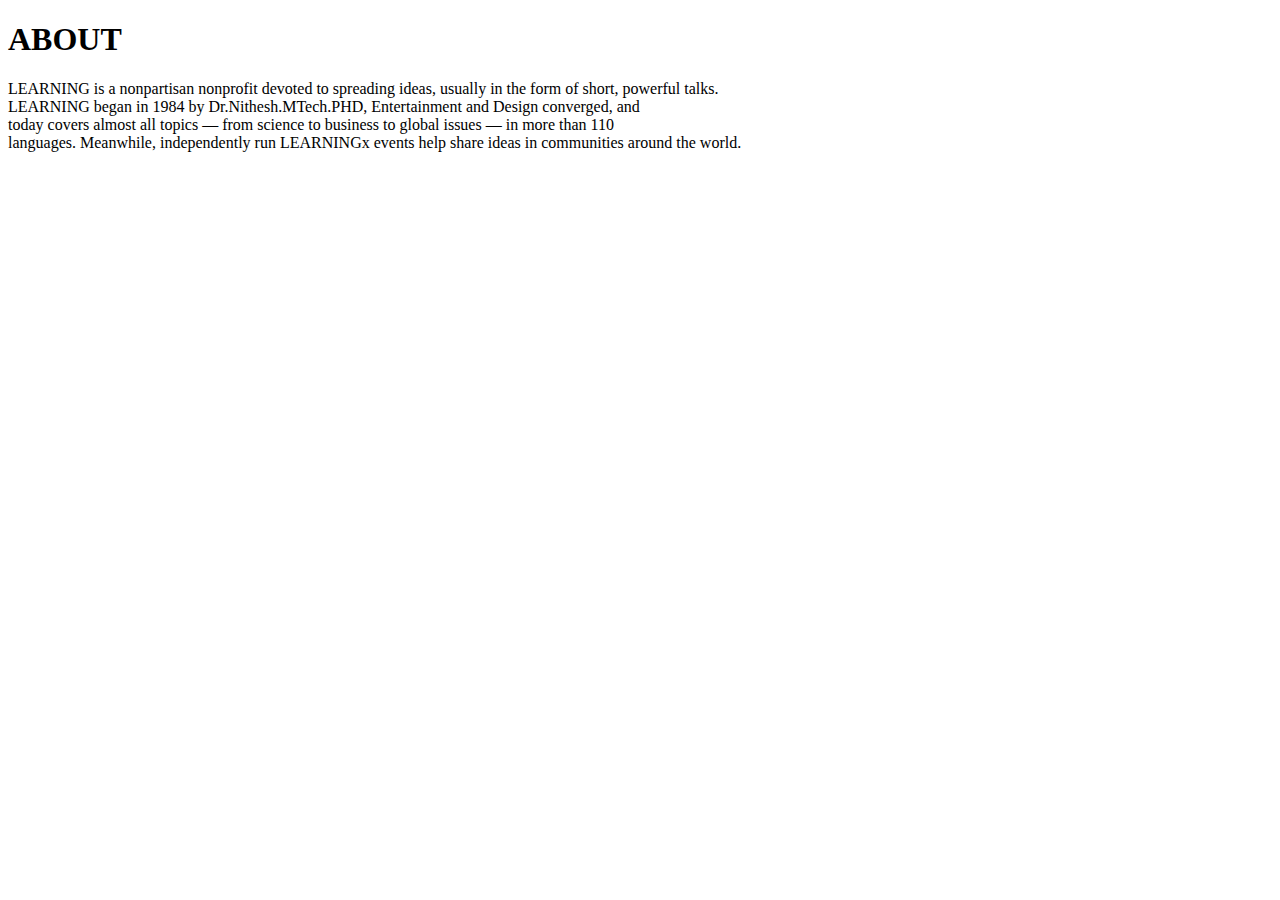
<file: about.html>
<!DOCTYPE html>
<html lang="en">
<head>
    <link rel="stylesheet" href="about.css">
    <meta charset="UTF-8">
    <meta http-equiv="X-UA-Compatible" content="IE=edge">
    <meta name="viewport" content="width=device-width, initial-scale=1.0">
    <title>Document</title>
</head>
<body>
    <div>
    <h1>ABOUT</h1>
    <div>
        <p>LEARNING is a nonpartisan nonprofit devoted to spreading ideas, usually in the form of short, powerful talks.<br> LEARNING began in 1984 by Dr.Nithesh.MTech.PHD, Entertainment and Design converged, and<br> today covers almost all topics — from science to business to global issues — in more than 110 <br>languages. Meanwhile, independently run LEARNINGx events help share ideas in communities around the world. </p>
    </div>
</div>
</body>
</html>
</file>
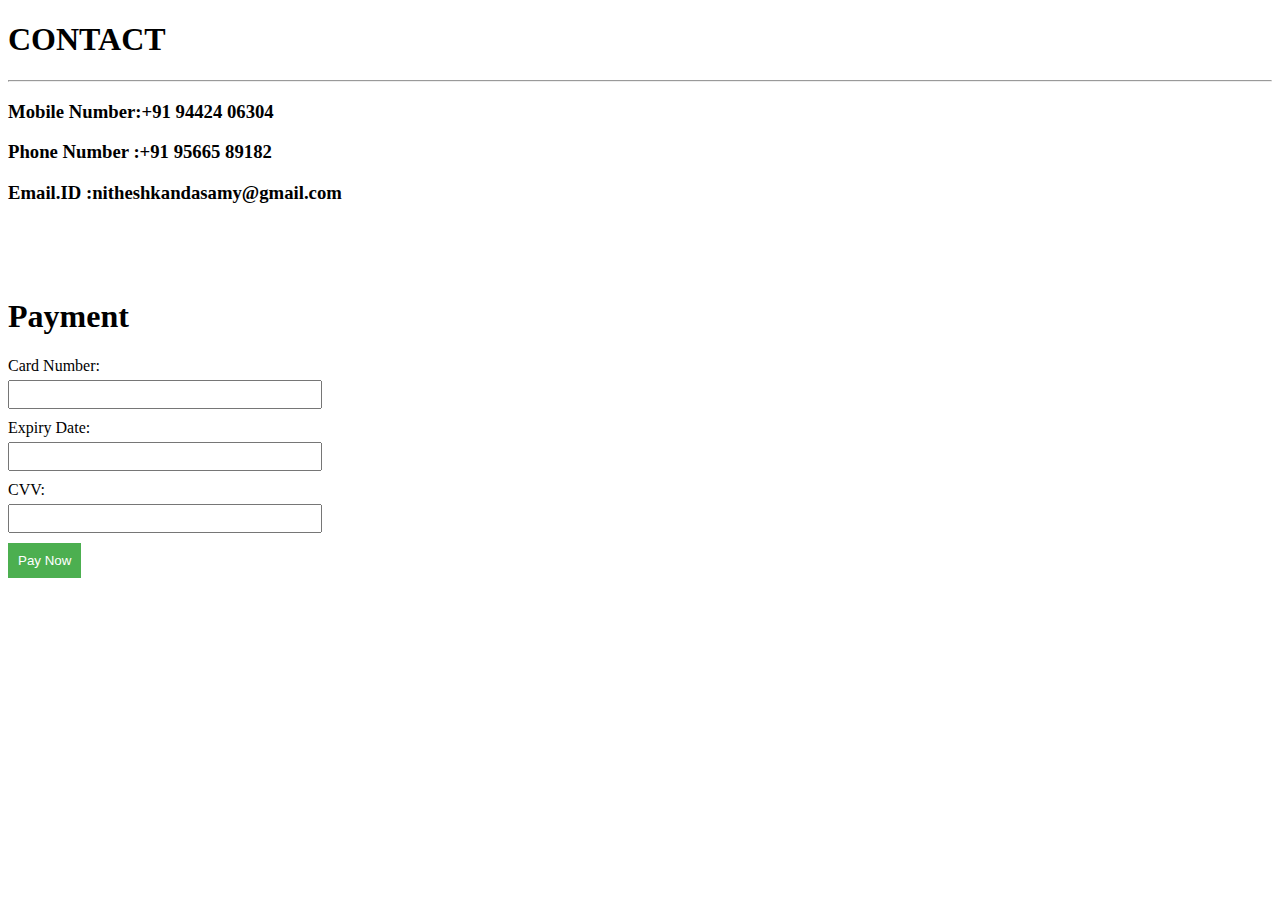
<file: contact.html>
<!DOCTYPE html>
<html lang="en">
<head>
    <link rel="stylesheet" href="contact.css">
    <meta charset="UTF-8">
    <meta http-equiv="X-UA-Compatible" content="IE=edge">
    <meta name="viewport" content="width=device-width, initial-scale=1.0">
    <title>Document</title>
</head>
<body>
    <div>
        <h1>CONTACT</h1>
        <hr>
        <h3>Mobile Number:+91 94424 06304</h3>
        <h3>Phone Number :+91 95665 89182</h3>
        <h3>Email.ID      :nitheshkandasamy@gmail.com</h3></div>

        <div>
        <a href="#" class="fa fa-facebook"></a>
        <a href="#" class="fa fa-instagam"></a>
        <a href="#" class="fa fa-yotube"></a>
        <a href="#" class="fa fa-twitter"></a>
    </div><br><br><br>
    <div>
        <h1>Payment</h1>
        <form action="/process-payment" method="post">
            <label for="card-number">Card Number:</label>
            <input type="text" id="card-number" name="card-number" required>
          
            <label for="expiry-date">Expiry Date:</label>
            <input type="text" id="expiry-date" name="expiry-date" required>
          
            <label for="cvv">CVV:</label>
            <input type="text" id="cvv" name="cvv" required>
          
            <input type="submit" value="Pay Now">
          </form>
    </div>
    </body>
</html>
</file>
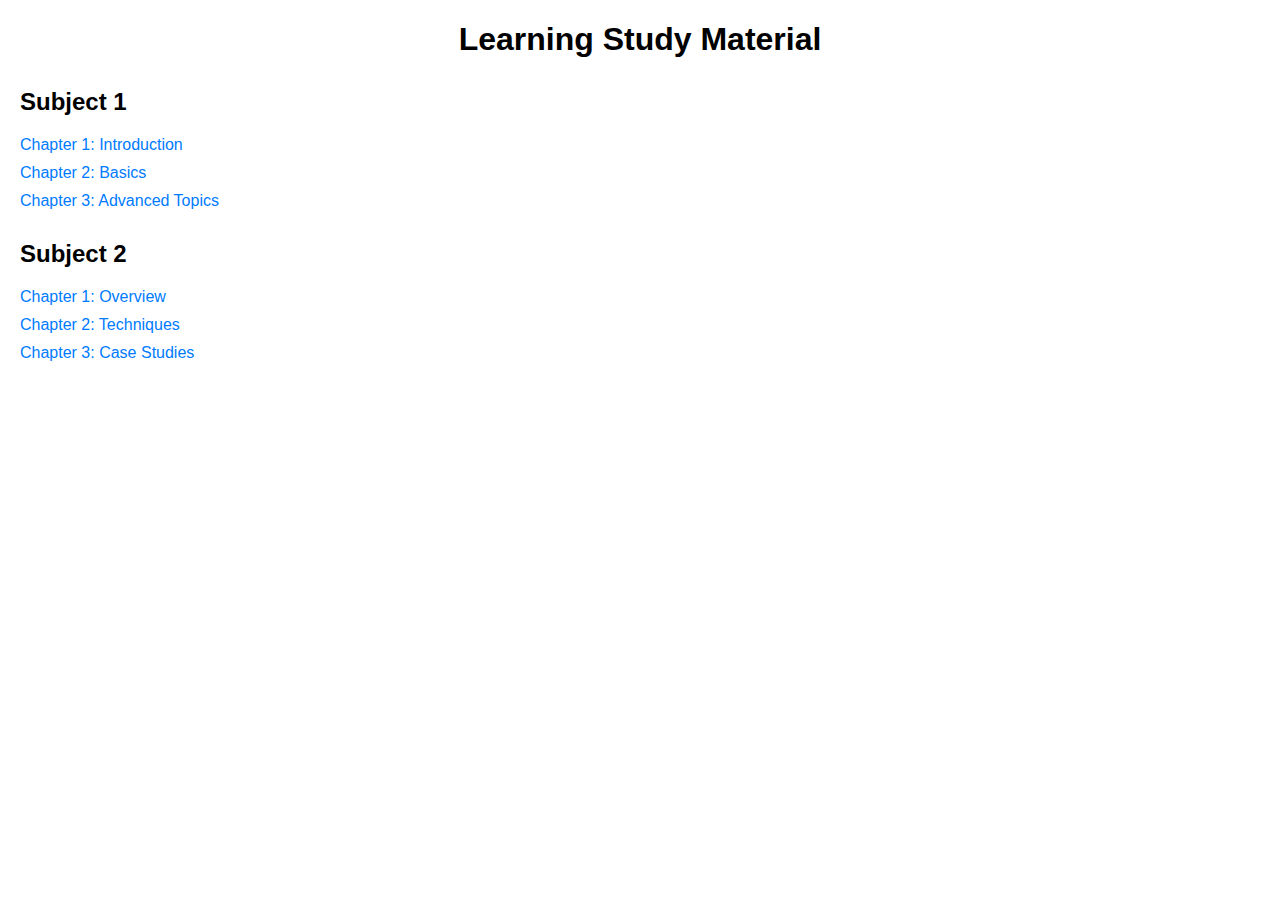
<file: study.html>
<!DOCTYPE html>
<html>
<head>
  <title>Learning Study Material</title>
  <link rel="stylesheet" href="study.css">
</head>
<body>
  <h1>Learning Study Material</h1>

  <h2>Subject 1</h2>
  <ul>
    <li><a href="subject1/chapter1.pdf">Chapter 1: Introduction</a></li>
    <li><a href="subject1/chapter2.pdf">Chapter 2: Basics</a></li>
    <li><a href="subject1/chapter3.pdf">Chapter 3: Advanced Topics</a></li>
  </ul>

  <h2>Subject 2</h2>
  <ul>
    <li><a href="subject2/chapter1.pdf">Chapter 1: Overview</a></li>
    <li><a href="subject2/chapter2.pdf">Chapter 2: Techniques</a></li>
    <li><a href="subject2/chapter3.pdf">Chapter 3: Case Studies</a></li>
  </ul>

</body>
</html>
</file>
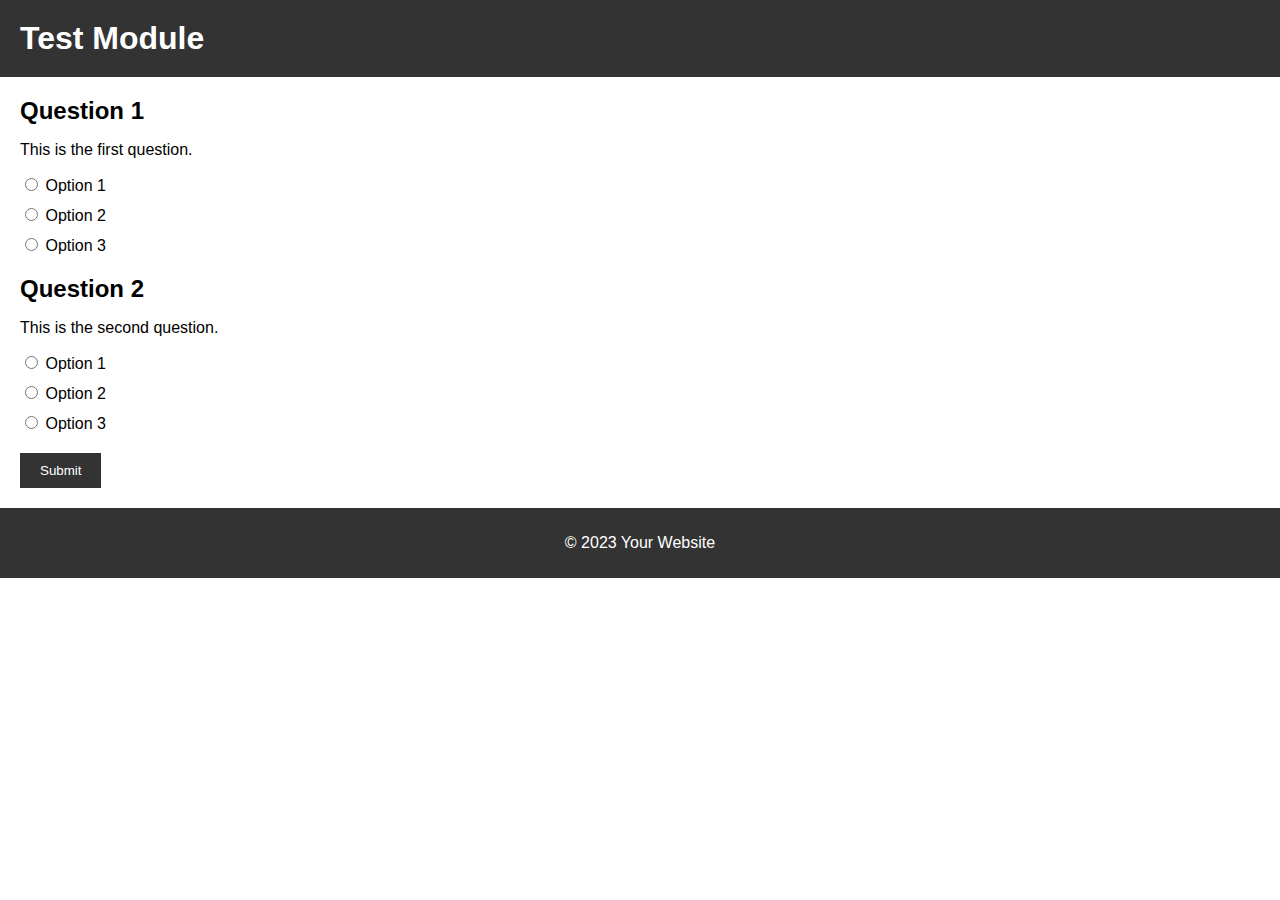
<file: test.html>
<!DOCTYPE html>
<html>
<head>
  <title>Test Module Page</title>
  <link rel="stylesheet" href="test.css">
</head>
<body>
  <header>
    <h1>Test Module</h1>
  </header>

  <main>
    <section>
      <h2>Question 1</h2>
      <p>This is the first question.</p>
      <ul>
        <li><input type="radio" name="question1" value="option1"> Option 1</li>
        <li><input type="radio" name="question1" value="option2"> Option 2</li>
        <li><input type="radio" name="question1" value="option3"> Option 3</li>
      </ul>
    </section>

    <section>
      <h2>Question 2</h2>
      <p>This is the second question.</p>
      <ul>
        <li><input type="radio" name="question2" value="option1"> Option 1</li>
        <li><input type="radio" name="question2" value="option2"> Option 2</li>
        <li><input type="radio" name="question2" value="option3"> Option 3</li>
      </ul>
    </section>

    <!-- Add more sections for additional questions -->

    <button type="submit">Submit</button>
  </main>

  <footer>
    <p>&copy; 2023 Your Website</p>
  </footer>
</body>
</html>
</file>
<file: about.css>
body{
    background-image: url(https://res.cloudinary.com/people-matters/image/upload/q_auto,f_auto/v1511848673/1511848671.jpg);
    background-repeat: no-repeat;
    background-size: cover;
}
</file>
<file: contact.css>
form {
    width: 300px;
  }
  
  label {
    display: block;
    margin-bottom: 5px;
  }
  
  input[type="text"] {
    width: 100%;
    padding: 5px;
    margin-bottom: 10px;
  }
  
  input[type="submit"] {
    background-color: #4CAF50;
    color: white;
    padding: 10px;
    border: none;
    cursor: pointer;
  }
</file>
<file: study.css>
body {
    font-family: Arial, sans-serif;
    margin: 20px;
  }
  
  h1 {
    text-align: center;
  }
  
  h2 {
    margin-top: 30px;
  }
  
  ul {
    list-style-type: none;
    padding: 0;
  }
  
  li {
    margin-bottom: 10px;
  }
  
  a {
    color: #007bff;
    text-decoration: none;
  }
  
  a:hover {
    text-decoration: underline;
  }
</file>
<file: test.css>
/* styles.css */
body {
    font-family: Arial, sans-serif;
    margin: 0;
    padding: 0;
  }
  
  header {
    background-color: #333;
    color: #fff;
    padding: 20px;
  }
  
  h1 {
    margin: 0;
  }
  
  main {
    padding: 20px;
  }
  
  section {
    margin-bottom: 20px;
  }
  
  h2 {
    margin: 0;
  }
  
  ul {
    list-style-type: none;
    padding: 0;
  }
  
  li {
    margin-bottom: 10px;
  }
  
  button[type="submit"] {
    padding: 10px 20px;
    background-color: #333;
    color: #fff;
    border: none;
    cursor: pointer;
  }
  
  footer {
    background-color: #333;
    color: #fff;
    padding: 10px;
    text-align: center;
  }
</file>
